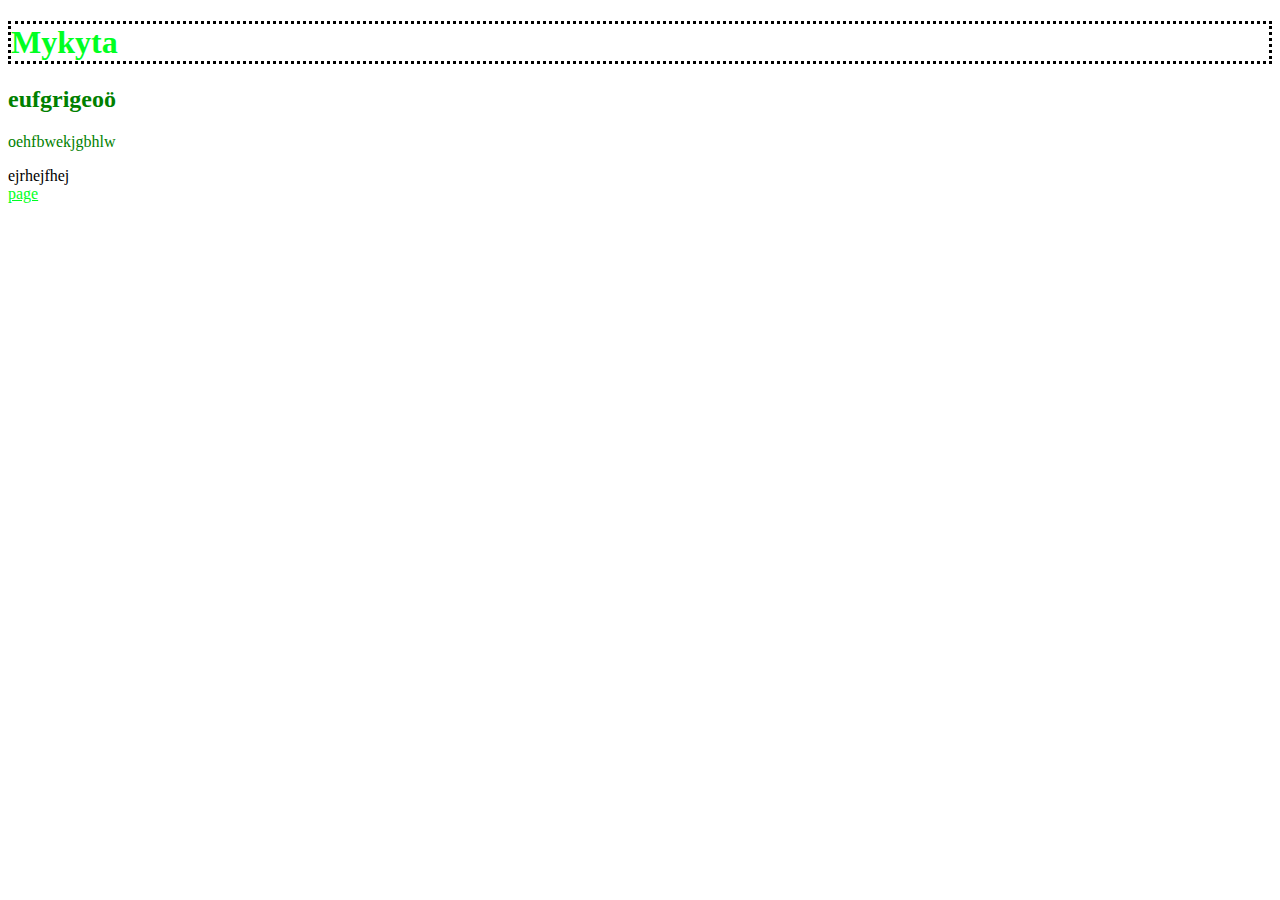
<file: index.html>
<!DOCTYPE html>
<html lang="en">
<head>
    <meta charset="UTF-8">
    <meta name="viewport" content="width=device-width, initial-scale=1.0">
    <title>Document</title>
    <link rel="stylesheet" href="main.css">
</head>
<body>
    
    <h1 class="title">Mykyta</h1>
    <div class="main-content">
        <h2 >eufgrigeoö</h2>
        <p>oehfbwekjgbhlw</p>

    </div>
    <footer> ejrhejfhej</footer>
    <a class="title" href="page.html">page</a>
</body>
</html>
</file>
<file: main.css>
.title{
    color: rgb(0, 255, 34);
}
h1{
    border: 3px  dotted black;
}
.main-content{
    color: green;
}
</file>
